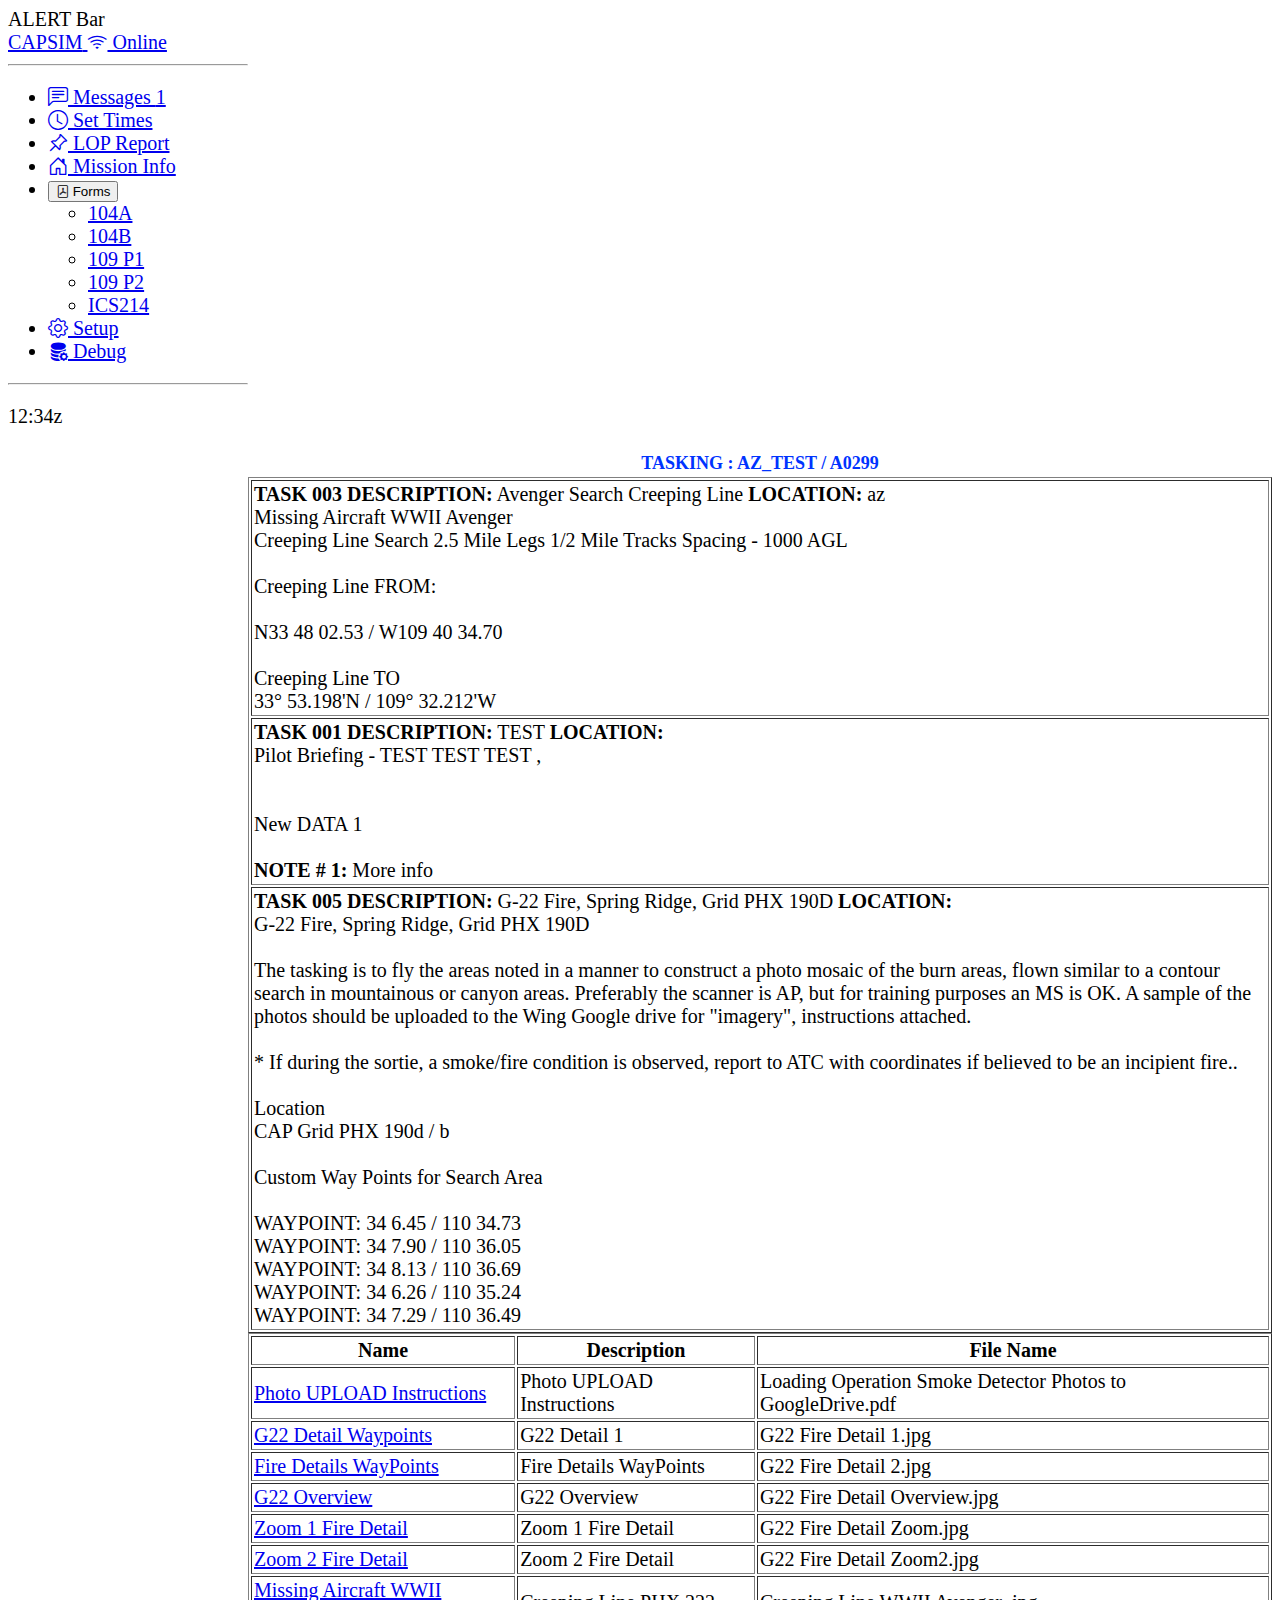
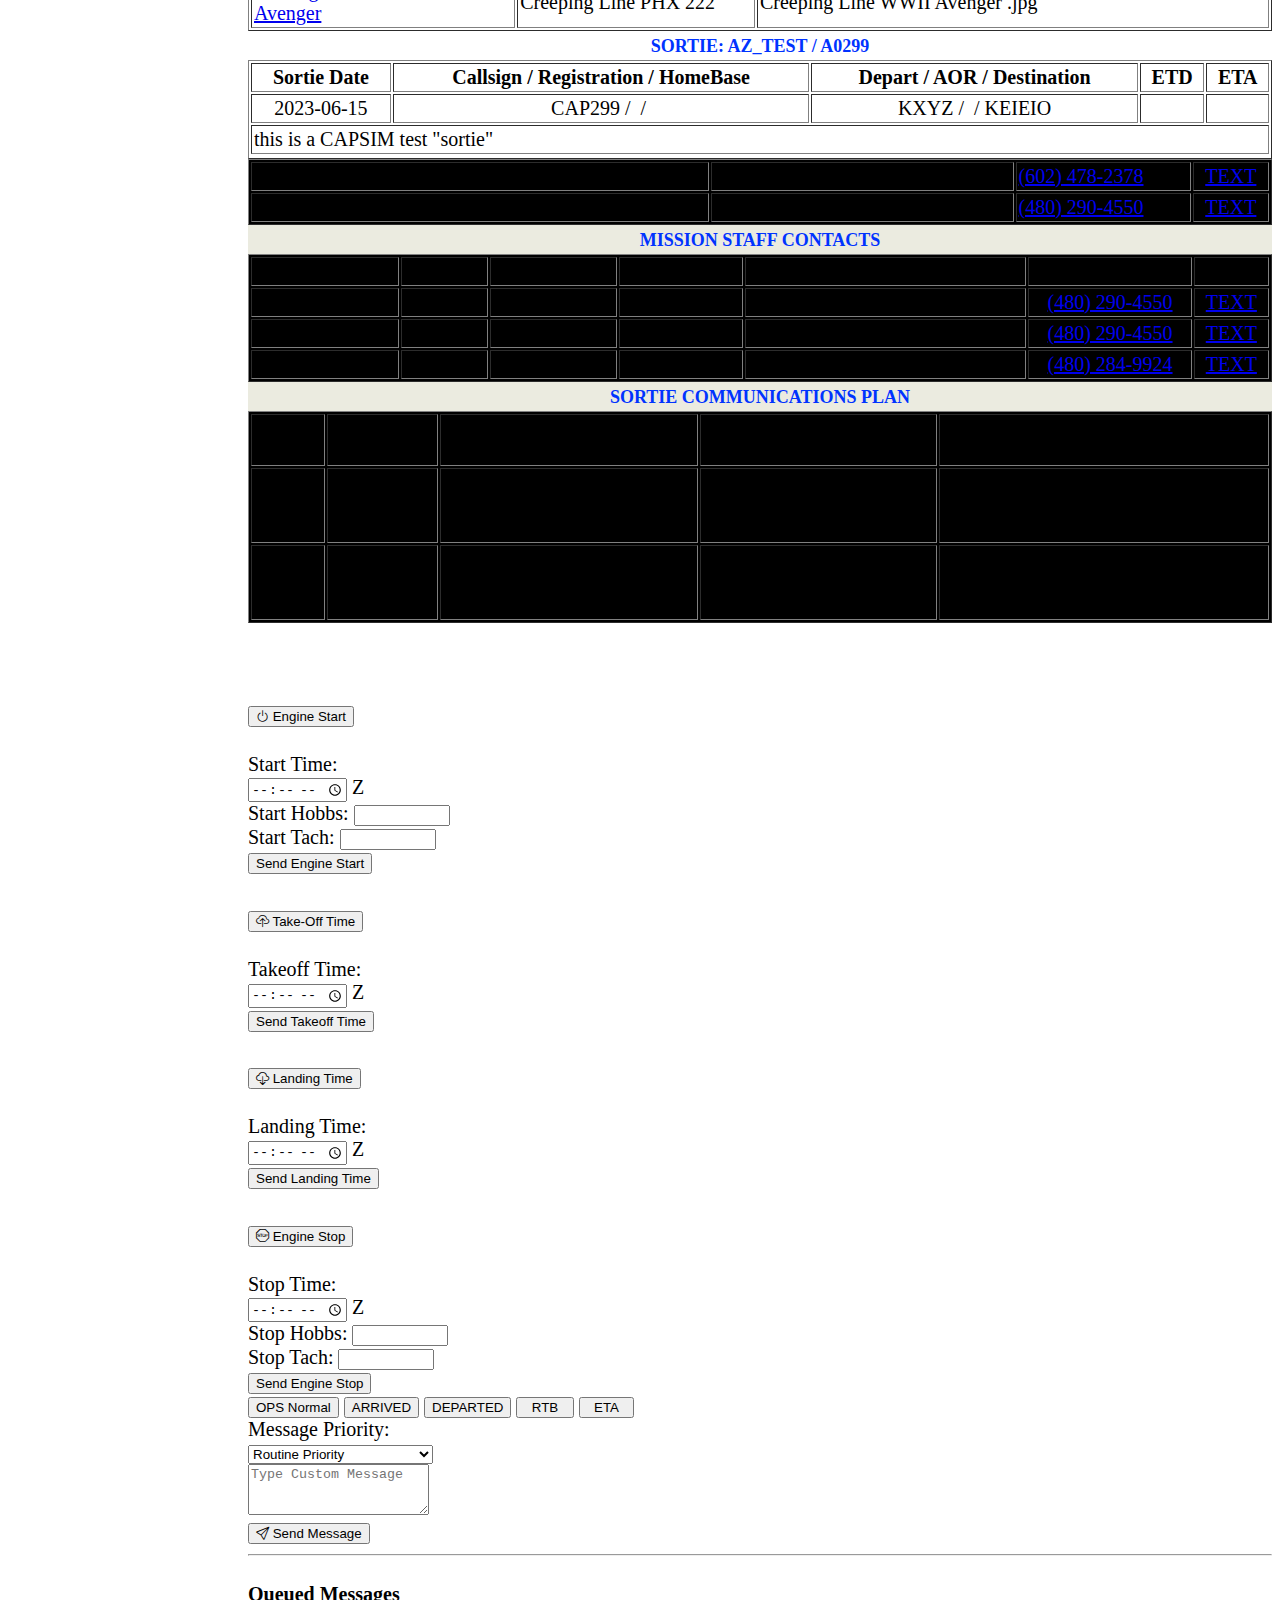
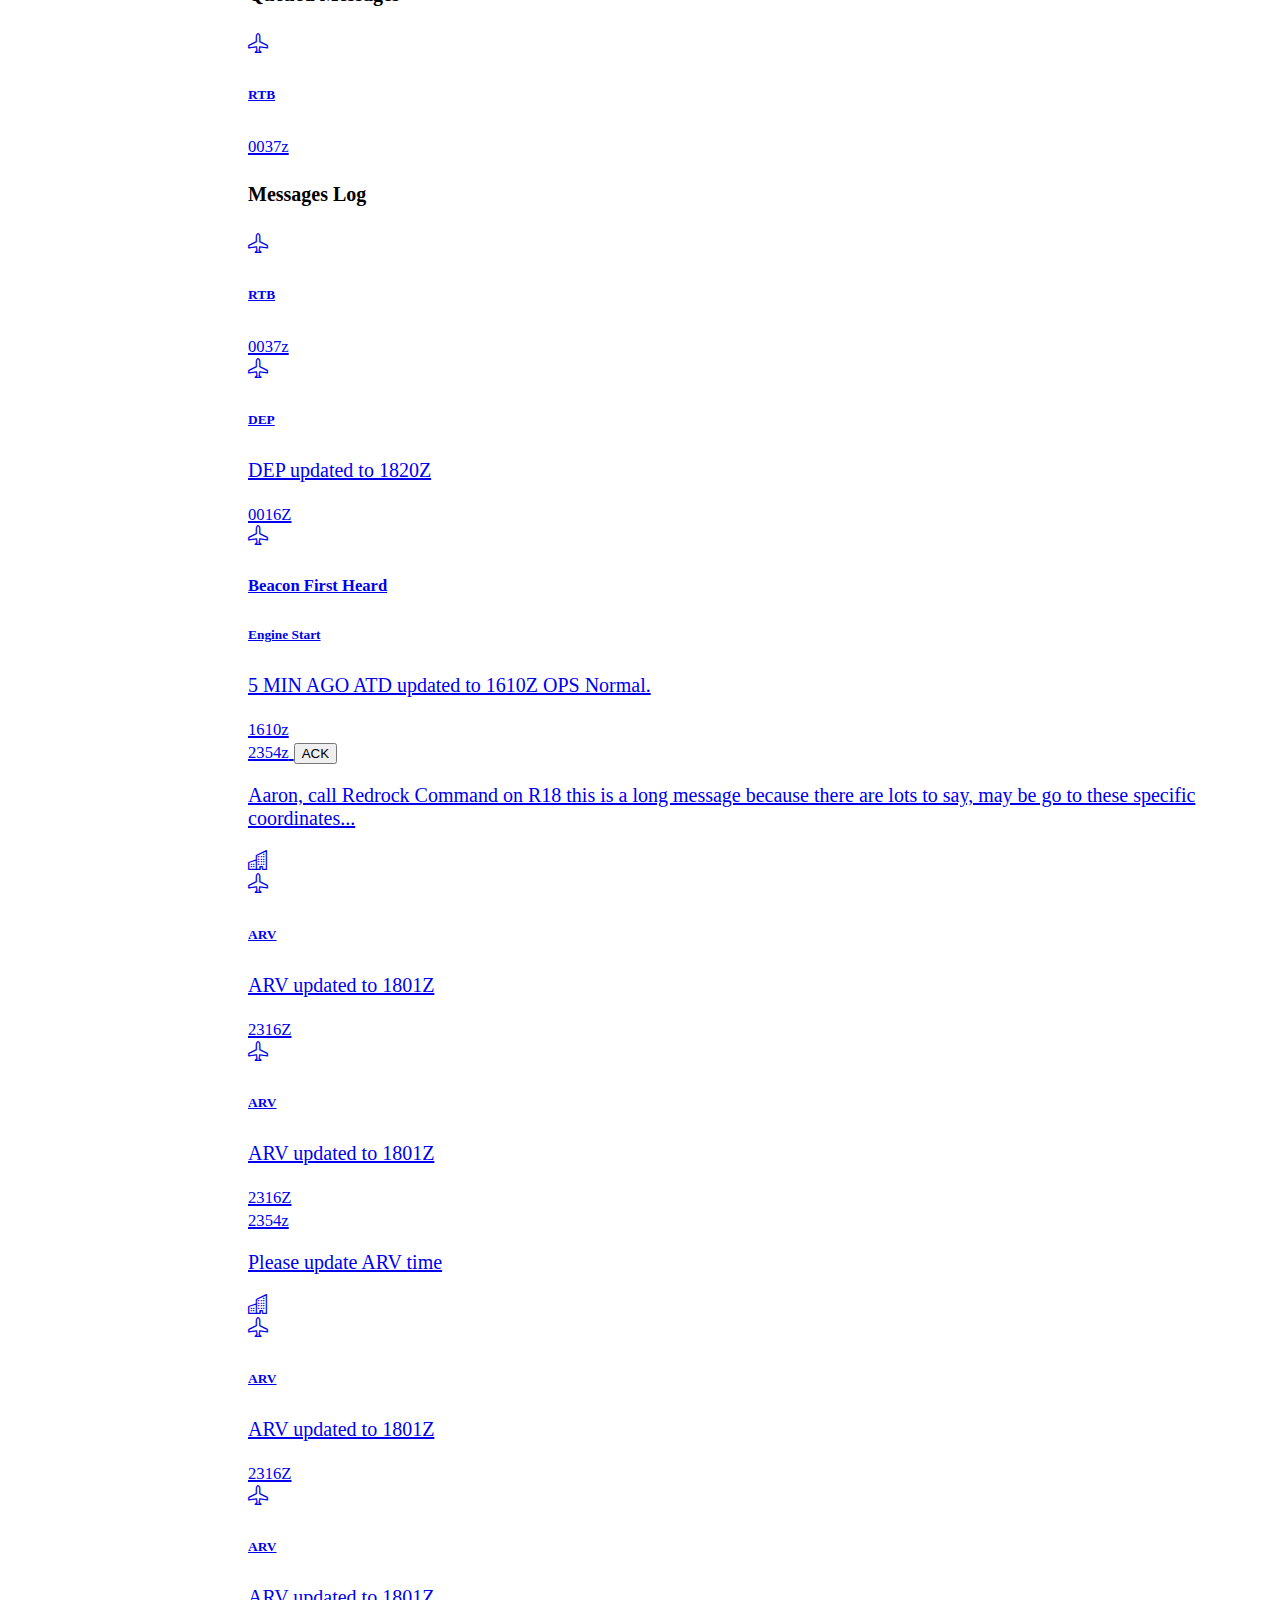
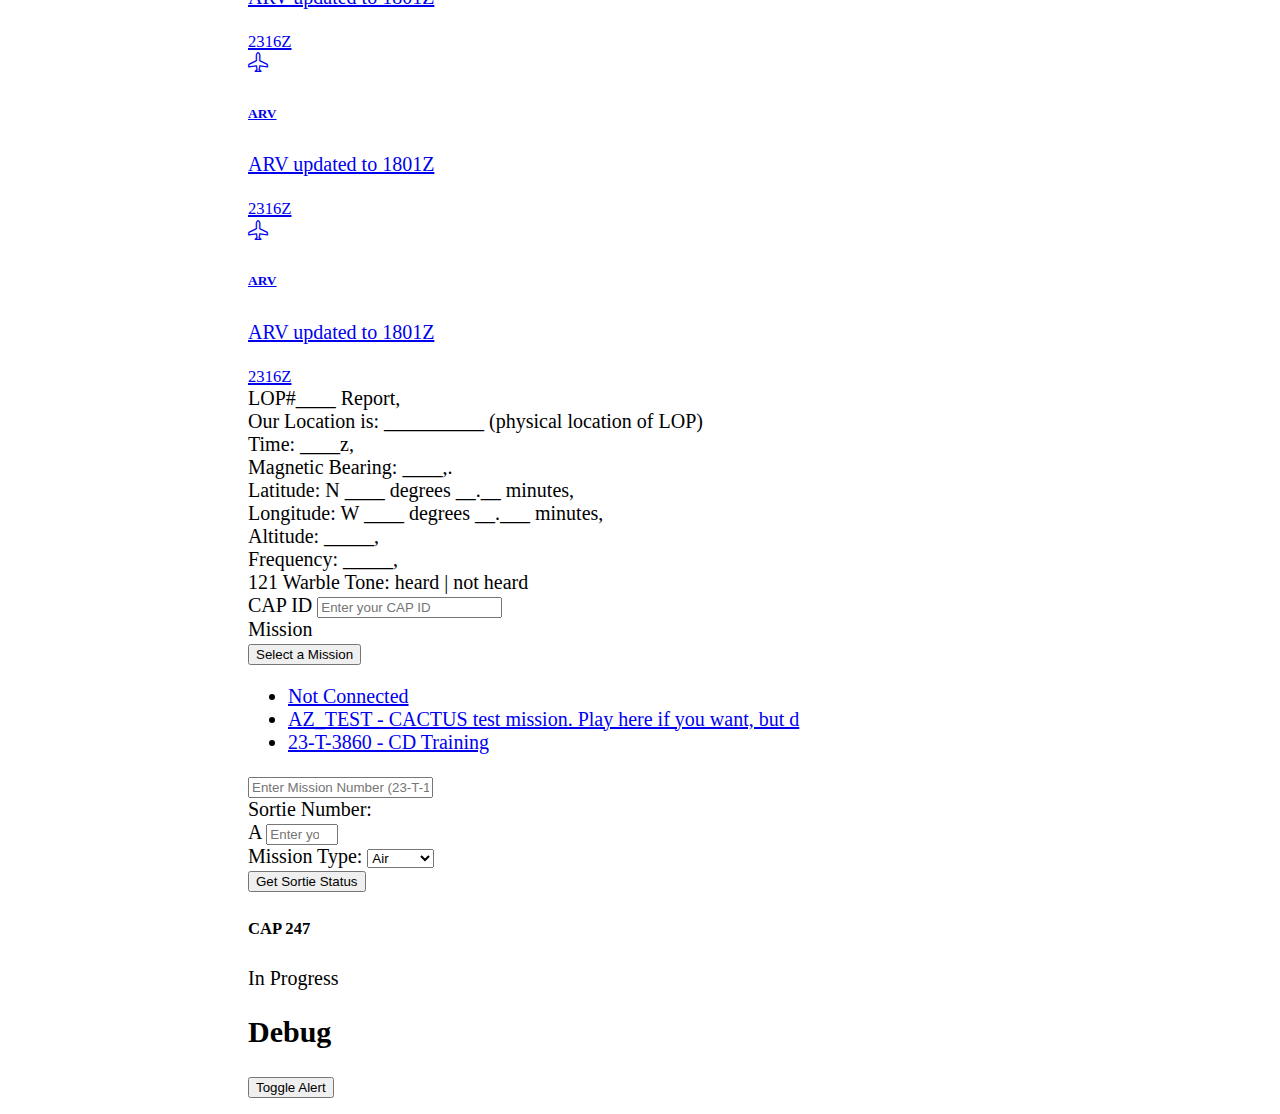
<file: index.html>
<!DOCTYPE html>
<html lang="en">

<head>
    <title>CAPSIM</title>
    
    <meta name="viewport" content="width=device-width, height=device-height, initial-scale=1" />

    <meta http-equiv="Cache-Control" content="no-cache">
    <meta http-equiv="Pragma" content="no-cache">
    <meta http-equiv="Expires" content="-1">
    <meta name="robots" content="noindex,nofollow">
    <meta http-equiv="Content-type" content="text/html;charset=UTF-8">
    <link rel="shortcut icon" href="favicon.ico" type="image/x-icon">
    <link rel="manifest" href="manifest.json" />
    
    <link rel="stylesheet" href="styles.css">

    <script type="application/javascript" src="/js/pc_utils.js"></script>
    <script type="application/javascript" src="/js/httpHlpr.js"></script>
    <script type="application/javascript" src="/js/radiomessage.js"></script>
    <script type="application/javascript" src="/js/capsim.js"></script>
    
    <script src="https://cdn.jsdelivr.net/npm/bootstrap@5.3.0-alpha3/dist/js/bootstrap.bundle.min.js" integrity="sha384-ENjdO4Dr2bkBIFxQpeoTz1HIcje39Wm4jDKdf19U8gI4ddQ3GYNS7NTKfAdVQSZe" crossorigin="anonymous"></script>
    <script type=”text/javascript” src=”https://cdnjs.cloudflare.com/ajax/libs/moment.js/2.9.0/moment.min.js”></script>
    <script src="https://ajax.googleapis.com/ajax/libs/jquery/3.6.4/jquery.min.js"></script>

    <link href="https://cdn.jsdelivr.net/npm/bootstrap@5.3.0-alpha3/dist/css/bootstrap.min.css" rel="stylesheet" integrity="sha384-KK94CHFLLe+nY2dmCWGMq91rCGa5gtU4mk92HdvYe+M/SXH301p5ILy+dN9+nJOZ" crossorigin="anonymous">
    <link rel="stylesheet" href="https://cdn.jsdelivr.net/npm/bootstrap-icons@1.10.5/font/bootstrap-icons.css">
</head>

<body onload="pageload()">
  <div class="container-fluid min-vh-100 d-flex flex-column">

    <!-- Alert Bar-->
    <div class="row h-10 sticky-top">
        <div class="bg-warning stick-top text-center w-100 collapse" id="alertBar">
            <div class="mb-0 h1 text-center w-100">
                ALERT Bar
            </div>
          </div>
    </div>
    
    <!-- Main View-->
    <div class="row flex-grow-1"">
        
        <!-- Navigation Side Panel-->
      <div class="d-flex text-bg-dark nav nav-tabs border min-vh-100 h-100 position-fixed" style="width: 240px;">
        
        <div class="row">
            <div class="col">
            <a href="#conn" class="d-flex align-items-center text-white text-decoration-none">
                <span class="fs-3 p-2">CAPSIM</span>
                <span class="badge p-1 text-bg-success"> <i class="bi bi-wifi p-1"></i> Online</span>
              </a>
            </div>
        </div>
        <hr>
        
        <ul class="nav nav-pills flex-column mb-auto">
          <li>
            <a href="#messages" class="nav-link text-white" data-bs-toggle="pill" data-bs-target="#messageTab" type="button" role="tab">
                <i class="bi bi-chat-left-text"></i>
                Messages 
                <span class="badge rounded-pill bg-danger">1</span>
            </a>
          </li>
          
          <li>
            <a href="#times" class="nav-link text-white" data-bs-toggle="pill" data-bs-target="#times" type="button" role="tab">
                <i class="bi bi-clock"></i>
                Set Times
            </a>
          </li>
          
          <li>
            <a href="#lop" class="nav-link text-white" data-bs-toggle="pill" data-bs-target="#lop" type="button" role="tab">
                <i class="bi bi-pin-angle"></i>
              LOP Report
            </a>
          </li>
          

          
          <li class="nav-item">
            <a href="#info" class="nav-link text-white active" data-bs-toggle="pill" data-bs-target="#info" type="button" role="tab">
              <i class="bi bi-house-door"></i>
              Mission Info
            </a>
          </li>
          
          <li>
          <button class="btn nav-link btn-toggle text-white" data-bs-toggle="collapse" data-bs-target="#forms-collapse" aria-expanded="true">
            <i class="bi bi-file-pdf"></i>
            Forms
          </button>
          <div class="collapse hide" id="forms-collapse" style="">
            <ul class="btn-toggle-nav fw-normal pb-1">
              <li><a href="#" class="text-white d-inline-flex text-decoration-none rounded">104A</a></li>
              <li><a href="#" class="text-white d-inline-flex text-decoration-none rounded">104B</a></li>
              <li><a href="#" class="text-white d-inline-flex text-decoration-none rounded">109 P1</a></li>
              <li><a href="#" class="text-white d-inline-flex text-decoration-none rounded">109 P2</a></li>
              <li><a href="#" class="text-white d-inline-flex text-decoration-none rounded">ICS214</a></li>
            </ul>
            </div>
        </li>
          
          <li>
            <a href="#setup" class="nav-link text-white" data-bs-toggle="pill" data-bs-target="#setup" type="button" role="tab">
                <i class="bi bi-gear"></i>
                Setup
            </a>
          </li>
          <li class="nav-item">
            <a href="#debug" class="nav-link text-white collapse" data-bs-toggle="pill" data-bs-target="#debug" type="button" role="tab" id="debug-menu">
                <i class="bi bi-database-fill-gear"></i>
                Debug
            </a>
        </li>

        </ul>       
          
        <hr>

        <div class="align-items-center text-white fs-2 m-2 float-end" id="timeid">
            <p id="timeid">12:34z</p>
        </div>



      </div>
     
      <!-- Main Tab Window-->
      <div class="col text-bg-dark tab-content border min-vh-100 h-100 overflow-y-scroll" style="padding-left:240px">

        <!--Mission Info Tab -->
        <div class="tab-pane fade show active" id="info" role="tabpanel"> 
          <div id="tab7" class="tabcontent" valign="top" style="display: block;">
            <left>
            
            <!-- Essential Brief: -->
            <div id="ess_brf"><div>
<center>

<!--ICS 233 -->
<table width="100%"">
<tbody><tr>
<td align="CENTER"><font size="+1" color="#0033FF" face="Bookman"><b>TASKING : AZ_TEST / A0299</b></font></td>
</tr>
</tbody></table>
<table width="100%" border="1" cellpadding="2"">
<tbody><tr>
<td align="LEFT" colspan="11">
<b> TASK 003 DESCRIPTION:</b> Avenger Search Creeping Line <b> LOCATION:</b> az <br> Missing Aircraft WWII Avenger <br>Creeping Line Search  2.5 Mile Legs   1/2 Mile Tracks Spacing  - 1000 AGL <br><br>Creeping Line FROM: <br><br>N33 48 02.53 / W109 40 34.70<br><br>Creeping Line TO <br>33° 53.198'N / 109° 32.212'W<br>
</td>
</tr>
<tr>
<td align="LEFT" colspan="11">
<b> TASK 001 DESCRIPTION:</b> TEST <b> LOCATION:</b>  <br> Pilot Briefing - TEST TEST TEST ,  <br><br><br>New DATA 1 
<br><br><b> NOTE # 1:</b> More info 
</td>
</tr>
<tr>
<td align="LEFT" colspan="11">
<b> TASK 005 DESCRIPTION:</b> G-22 Fire, Spring Ridge, Grid PHX 190D<b> LOCATION:</b>  <br> G-22 Fire, Spring Ridge, Grid PHX 190D<br><br>The tasking is to fly the areas noted in a manner to construct a photo mosaic of the burn areas, flown similar to a contour search in mountainous or canyon areas.  Preferably the scanner is AP, but for training purposes an MS is OK.  A sample of the photos should be uploaded to the Wing Google drive for "imagery", instructions attached. <br><br>*  If during the sortie, a smoke/fire condition is observed, report to ATC with coordinates if believed to be an incipient fire..<br><br>Location <br>CAP Grid PHX 190d / b <br><br>Custom Way Points for Search Area <br><br>WAYPOINT: 34 6.45 / 110 34.73 <br>WAYPOINT: 34 7.90 / 110 36.05 <br>WAYPOINT: 34 8.13 / 110 36.69 <br>WAYPOINT: 34 6.26 / 110 35.24 <br>WAYPOINT: 34 7.29 / 110 36.49 <br>
</td>
</tr>
</tbody></table>
<table width="100%" border="1" cellpadding="2">
<tbody><tr>
<th>Name</th>
<th>Description</th>
<th>File Name</th>
</tr>
<tr>
<td align="LEFT"><a href="https://missions.azwg.org/task_library_file_download?file_rid=1012"> Photo UPLOAD Instructions  </a></td>
<td align="LEFT"> Photo UPLOAD Instructions  </td>
<td align="LEFT"> Loading Operation Smoke Detector Photos to GoogleDrive.pdf </td>
</tr>
<tr>
<td align="LEFT"><a href="https://missions.azwg.org/task_library_file_download?file_rid=1027"> G22 Detail Waypoints </a></td>
<td align="LEFT"> G22 Detail 1 </td>
<td align="LEFT"> G22 Fire Detail  1.jpg </td>
</tr>
<tr>
<td align="LEFT"><a href="https://missions.azwg.org/task_library_file_download?file_rid=1028"> Fire Details WayPoints  </a></td>
<td align="LEFT"> Fire Details WayPoints  </td>
<td align="LEFT"> G22 Fire Detail  2.jpg </td>
</tr>
<tr>
<td align="LEFT"><a href="https://missions.azwg.org/task_library_file_download?file_rid=1029"> G22 Overview  </a></td>
<td align="LEFT"> G22 Overview </td>
<td align="LEFT"> G22 Fire Detail  Overview.jpg </td>
</tr>
<tr>
<td align="LEFT"><a href="https://missions.azwg.org/task_library_file_download?file_rid=1030"> Zoom 1 Fire Detail  </a></td>
<td align="LEFT"> Zoom 1 Fire Detail  </td>
<td align="LEFT"> G22 Fire Detail  Zoom.jpg </td>
</tr>
<tr>
<td align="LEFT"><a href="https://missions.azwg.org/task_library_file_download?file_rid=1031"> Zoom 2 Fire Detail  </a></td>
<td align="LEFT"> Zoom 2 Fire Detail </td>
<td align="LEFT"> G22 Fire Detail  Zoom2.jpg </td>
</tr>
<tr>
<td align="LEFT"><a href="https://missions.azwg.org/task_library_file_download?file_rid=1036"> Missing Aircraft WWII Avenger  </a></td>
<td align="LEFT"> Creeping Line PHX 222 </td>
<td align="LEFT"> Creeping Line WWII Avenger .jpg </td>
</tr>
</tbody></table>
<!--END: FILES GO HERE-->
<!--	ICS 204 -->
<table width="100%">
<tbody><tr>
<td align="CENTER"><font size="+1" color="#0033FF" face="Bookman"><b>SORTIE: AZ_TEST / A0299</b></font></td>
</tr>
</tbody></table>
<table width="100%" border="1" cellpadding="2">
<tbody><tr>
<th>Sortie Date</th>
<th>Callsign / Registration / HomeBase</th>
<th>Depart / AOR / Destination</th>
<th>ETD</th>
<th>ETA</th>
</tr>
<tr>
<td align="CENTER" valign="MIDDLE">2023-06-15</td>
<td align="CENTER" valign="MIDDLE">CAP299&nbsp;/&nbsp;&nbsp;/&nbsp;</td>
<td align="CENTER" valign="MIDDLE">KXYZ&nbsp;/&nbsp;&nbsp;/&nbsp;KEIEIO</td>
<td align="CENTER" valign="MIDDLE"></td>
<td align="CENTER" valign="MIDDLE"></td>
</tr>
<tr>
<td align="LEFT" colspan="5">this is a CAPSIM test "sortie"</td>
</tr>
<tr>
</tr></tbody></table><table width="100%" border="1" cellpadding="2" bgcolor="#000000">
<tbody><tr colspan="6">
<td>Ricker, Joel M  (622254) - MP</td>
<td>mike.ricker@azwg.org</td>
<td><a href="tel:+16024782378"> (602) 478-2378</a></td>
<td align="CENTER"><a href="sms: +16024782378"> TEXT</a></td>
</tr>
<tr colspan="6">
<td>Combellick, Michael Paul  (202127) - MO</td>
<td>paul.combellick@azwg.org</td>
<td><a href="tel:+14802904550"> (480) 290-4550</a></td>
<td align="CENTER"><a href="sms: +14802904550"> TEXT</a></td>
</tr>
</tbody></table>


<!--	ICS 203 -->
<table width="100%" id="tblICS203hdr" bgcolor="#EBEBE0">
<tbody><tr>
<td align="CENTER"><font size="+1" color="#0033FF" face="Bookman"><b>MISSION STAFF CONTACTS</b></font></td>
</tr>
</tbody></table>
<table width="100%" id="tblICS203" border="1" cellpadding="2" bgcolor="#000000">
<tbody><tr>
<th>Position Title</th>
<th>CAPID</th>
<th>First Name</th>
<th>Last Name</th>
<th>Email Address</th>
<th>Cell Phone</th>
<th>TEXT</th>
</tr>
<tr>
<td>BRIEFER</td>
<td>202127</td>
<td>Michael</td>
<td>Combellick</td>
<td>paul.combellick@azwg.org</td>
<td align="CENTER"><a href="tel:+14802904550"> (480) 290-4550</a></td>
<td align="CENTER"><a href="sms:+14802904550"> TEXT</a></td>
</tr>
<tr>
<td>FRO</td>
<td>202127</td>
<td>Michael</td>
<td>Combellick</td>
<td>paul.combellick@azwg.org</td>
<td align="CENTER"><a href="tel:+14802904550"> (480) 290-4550</a></td>
<td align="CENTER"><a href="sms:+14802904550"> TEXT</a></td>
</tr>
<tr>
<td>AOBD</td>
<td>491324</td>
<td>James</td>
<td>Space</td>
<td align="LEFT">jspace@q.com</td>
<td align="CENTER"><a href="tel: +14802849924 "> (480) 284-9924</a></td>
<td align="CENTER"><a href="sms: +14802849924 "> TEXT</a></td>
</tr>
</tbody></table>
<!-- ICS 205 -->
<table width="100%" id="tblICS205hdr" bgcolor="#EBEBE0">
<tbody><tr>
<td align="CENTER"><font size="+1" color="#0033FF" face="Bookman"><b>SORTIE COMMUNICATIONS PLAN</b></font></td>
</tr>
</tbody></table>
<table width="100%" id="tblICS205" border="1" cellpadding="2" bgcolor="#000000">
<tbody><tr>
<th>Type</th>
<th>TDFM Channel</th>
<th>Function</th>
<th>Designator/Channel</th>
<th>Notes</th>
</tr>
<tr>
<td align="CENTER">VHF-FM<br>Analog</td>
<td align="CENTER">28 </td>
<td align="CENTER">Phoenix Area Departure and Arrival Radio Channel</td>
<td align="CENTER">R18 - WHITE TANKS (ANALOG)</td>
<td align="CENTER">Wheels Up / ETA, Maintain communications every 30 minutes</td>
</tr>
<tr>
<td align="CENTER">VHF-FM<br>Analog</td>
<td align="CENTER"> </td>
<td align="CENTER">CAPSIM</td>
<td align="CENTER">OTHER</td>
<td align="CENTER"></td>
</tr>
</tbody></table>



</center>
</div>
</div>
            <br><br>

<!--                        <embed type="application/pdf"
                       src="~/files/briefing.pdf"
                       width="800"
                       height="600"
                       title="Sortie Briefing Pdf" />
-->

                <!--                        <iframe sandbox="" type="application/pdf" src="~/files/briefing.pdf" style="border:none;" title="Sortie Briefing Pdf" width="1000" height="600"></iframe>  
                <p>
                    This is a non-edittable version of the CACTUS sortie briefing .pdf.  This does not display embedded in Chrome on Android.
                </p>    -->
            </left>
        </div>
          
          </div>

        <!--Send Message Tab-->
        <div class="tab-pane fade p-4 gap-4" id="comm" role="tabpanel"> 
        
          
        </div>
        
        <!--Set Times Tab-->
        <div class="tab-pane fade " id="times" role="tabpanel"> 
          <div class="accordion p-4 gap-4 py-md-5 align-items-center justify-content-center" id="accordionTimes">
            <div class="accordion-item">
              <h2 class="accordion-header" id="headingOne">
                <button class="accordion-button" type="button" data-bs-toggle="collapse" data-bs-target="#collapseOne" aria-expanded="true" aria-controls="collapseOne">
                  <i class="bi bi-power"></i>  Engine Start
                </button>
              </h2>
              <div id="collapseOne" class="accordion-collapse collapse show" aria-labelledby="headingOne" data-bs-parent="#accordionTimes">
                <div class="accordion-body">
                  <div class="row">
                    <div class="col-4">
                      <label class="form-label" for="StartTime">Start Time: </label>
                      <div class="input-group mb-3">
                       <input class="form-control" type="time" value="unset" id="StartTime"/>
                       <span class="input-group-text" id="basic-addon1">Z</span>
                      </div>
                    </div>
                    <div class="col-4">
                      <label class="form-label" for="StartHobbs">Start Hobbs: </label>
                      <input type="number" class="form-control" id="StartHobbs" min="0" max="10000" step="0.1">
                    </div>
                    <div class="col-4">
                      <label class="form-label" for="StartTach">Start Tach: </label>
                      <input type="number" class="form-control" id="StartTach" min="0" max="10000" step="0.1">
                    </div>
                  </div>
                  <div class="row">
                    <button type="submit" class="btn btn-primary">Send Engine Start</button>
                  </div>
                </div>
              </div>
            </div>
            <div class="accordion-item">
              <h2 class="accordion-header" id="headingTwo">
                <button class="accordion-button collapsed" type="button" data-bs-toggle="collapse" data-bs-target="#collapseTwo" aria-expanded="false" aria-controls="collapseTwo">
                  <i class="bi bi-cloud-upload"></i> Take-Off Time
                </button>
              </h2>
              <div id="collapseTwo" class="accordion-collapse collapse" aria-labelledby="headingTwo" data-bs-parent="#accordionTimes">
                <div class="accordion-body">
                  <div class="row">
                    <div class="col-12">
                      <label class="form-label" for="TOTime"> Takeoff Time: </label>
                      <div class="input-group mb-3">
                       <input class="form-control" type="time" value="unset" id="TOTime" />
                       <span class="input-group-text" id="basic-addon1">Z</span>
                      </div>
                    </div>
                  </div>
                  <div class="row">
                    <button type="submit" class="btn btn-primary">Send Takeoff Time</button>
                  </div>
                </div>
              </div>
            </div>
            <div class="accordion-item">
              <h2 class="accordion-header" id="headingThree">
                <button class="accordion-button collapsed" type="button" data-bs-toggle="collapse" data-bs-target="#collapseThree" aria-expanded="false" aria-controls="collapseThree">
                  <i class="bi bi-cloud-download"></i> Landing Time
                </button>
              </h2>
              <div id="collapseThree" class="accordion-collapse collapse" aria-labelledby="headingThree" data-bs-parent="#accordionTimes">
                <div class="accordion-body">
                  <div class="row">
                    <div class="col-12">
                      <label class="form-label" for="LandingTime"> Landing Time: </label>
                      <div class="input-group mb-3">
                       <input class="form-control" type="time" value="unset" id="LandingTime" />
                       <span class="input-group-text" id="basic-addon1">Z</span>
                      </div>
                    </div>
                  </div>
                  <div class="row">
                    <button type="submit" class="btn btn-primary">Send Landing Time</button>
                  </div>
                </div>
              </div>
            </div>
            
            <div class="accordion-item">
              <h2 class="accordion-header" id="headingFour">
                <button class="accordion-button collapsed" type="button" data-bs-toggle="collapse" data-bs-target="#collapseFour" aria-expanded="false" aria-controls="collapseFour">
                  <i class="bi bi-sign-stop"></i> Engine Stop
                </button>
              </h2>
              <div id="collapseFour" class="accordion-collapse collapse" aria-labelledby="headingFour" data-bs-parent="#accordionTimes">
                <div class="accordion-body">
                  <div class="row">
                    <div class="col-4">
                      <label class="form-label" for="StopTime">Stop Time: </label>
                      <div class="input-group mb-3">
                       <input class="form-control" type="time" value="unset" id="StopTime"/>
                       <span class="input-group-text" id="basic-addon1">Z</span>
                      </div>
                    </div>
                    <div class="col-4">
                      <label class="form-label" for="StopHobbs">Stop Hobbs: </label>
                      <input type="number" class="form-control" id="StopHobbs" min="0" max="10000" step="0.1">
                    </div>
                    <div class="col-4">
                      <label class="form-label" for="StopTach">Stop Tach: </label>
                      <input type="number" class="form-control" id="StopTach" min="0" max="10000" step="0.1">
                    </div>
                  </div>
                  <div class="row">
                    <button type="submit" class="btn btn-primary">Send Engine Stop</button>
                  </div>
                </div>
              </div>
            </div>
          </div>        
        </div>

        
        <!-- Message Tab-->
        <div class="tab-pane fade m-2 p-4 gap-4" id="messageTab" role="tabpanel"> 
          
          <div class="form-row row justify-content-center p-4 gap-4"> <div class="col-12 text-center">
            <button class="btn btn-secondary btn-lg" type="button">OPS Normal</button>
            <button class="btn btn-secondary btn-lg" type="button">ARRIVED</button>
            <button class="btn btn-secondary btn-lg" type="button">DEPARTED</button>
            <button class="btn btn-secondary btn-lg" type="button">&nbsp; RTB &nbsp; </button>
            <button class="btn btn-secondary btn-lg" type="button">&nbsp; ETA &nbsp; </button>
            </div></div>
            
            <div class="row py-1">
              <div class="col-3 align-self-center"><div class="float-end">Message Priority:</div></div>
              <div class="col-9">
              <select NAME="msgtype" id="msgtype_id" class="form-select">
                <OPTION VALUE="0">Routine Priority</OPTION>
                <OPTION VALUE="4">Beacon First Heard</OPTION>
                <OPTION VALUE="3">Beacon Bearing Report</OPTION>
                <OPTION VALUE="5">Beacon Silenced</OPTION>
                <OPTION VALUE="7">Objective Confirmed</OPTION>
                <OPTION VALUE="8">Objective Located</OPTION>
                <OPTION VALUE="15">Survivor Located</OPTION>
                <OPTION VALUE="101">Other Priority Message</OPTION>
                <OPTION VALUE="102">Other Emergency Message</OPTION>
              </select>
             </div>
            </div>
            <div class="row p-2"> <div class="col-10">
              <textarea class="form-control" rows="3" placeholder="Type Custom Message" required></textarea>
            </div>
            <div class="col-2"> 
            <button type="button" class="btn btn-primary btn-lg btn-block"><i class="bi bi-send"></i> Send Message</button>
            </div></div>

            <hr>

          <div class="d-flex flex-column align-items-center justify-content-center">
            
            <div class="col-12 py-1" id="queuedMessage">
            <h4>Queued Messages</h4>
            <div class="list-group w-100">
            <a href="#" class="list-group-item list-group-item-action d-flex gap-3 py-3" >
              <i class="bi bi-airplane"></i>
              <div class="d-flex gap-2 w-100 justify-content-between">
                <div>
                  <h6 class="mb-0">RTB</h6>
                </div>
                <small class="opacity-50 text-nowrap">0037z</small>
              </div>
            </a>
            </div>
          </div>
            
          <div class="col-12 py-1" id="messageLog">
            <h4>Messages Log</h4>
            <div class="list-group w-100">
              <a href="#" class="list-group-item list-group-item-action d-flex gap-3 py-3" >
                <i class="bi bi-airplane"></i>
                <div class="d-flex gap-2 w-100 justify-content-between">
                  <div>
                    <h6 class="mb-0">RTB</h6>
                  </div>
                  <small class="opacity-50 text-nowrap">0037z</small>
                </div>
              </a>
              <a href="#" class="list-group-item list-group-item-action d-flex gap-3 py-3" >
                <i class="bi bi-airplane"></i>
                <div class="d-flex gap-2 w-100 justify-content-between">
                  <div>
                    <h6 class="mb-0">DEP</h6>
                    <p class="mb-0 opacity-75">DEP updated to 1820Z</p>
                  </div>
                  <small class="opacity-50 text-nowrap">0016Z</small>
                </div>
              </a>
              <a href="#" class="list-group-item list-group-item-primary list-group-item-action d-flex gap-3 py-3" >
                <i class="bi bi-airplane"></i>
                <div class="d-flex gap-2 w-100 justify-content-between">
                  <div>
                    <h5 class="mb-0">Beacon First Heard</h6>
                    <h6 class="mb-0">Engine Start</h6>
                    <p class="mb-0 opacity-75">5 MIN AGO ATD updated to 1610Z OPS Normal.</p>
                  </div>
                  <small class="opacity-50 text-nowrap">1610z</small>
                </div>
              </a>

                <a href="#" class="list-group-item list-group-item-warning list-group-item-action d-flex gap-3 py-3" >
                  <small class="opacity-50 text-nowrap">2354z</small>
                  <button class="btn btn-outline-primary">ACK</button>
                  <div class="d-flex gap-2 w-100 justify-content-end">
                    <div>
                      <p class="mb-0 opacity-75">Aaron, call Redrock Command on R18 this is a long message because there are lots to say, may be go to these specific coordinates...</p>
                      
                    </div>
                    <i class="bi bi-buildings"></i>
                  </div>
                </a>
              
              <a href="#" class="list-group-item list-group-item-action d-flex gap-3 py-3" >
                <i class="bi bi-airplane"></i>
                <div class="d-flex gap-2 w-100 justify-content-between">
                  <div>
                    <h6 class="mb-0">ARV</h6>
                    <p class="mb-0 opacity-75">ARV updated to 1801Z</p>
                  </div>
                  <small class="opacity-50 text-nowrap">2316Z</small>
                </div>
              </a>

              <a href="#" class="list-group-item list-group-item-action d-flex gap-3 py-3" >
                <i class="bi bi-airplane"></i>
                <div class="d-flex gap-2 w-100 justify-content-between">
                  <div>
                    <h6 class="mb-0">ARV</h6>
                    <p class="mb-0 opacity-75">ARV updated to 1801Z</p>
                  </div>
                  <small class="opacity-50 text-nowrap">2316Z</small>
                </div>
              </a>

              <a href="#" class="list-group-item list-group-item-success list-group-item-action d-flex gap-3 py-3" >
                
                <small class="opacity-50 text-nowrap">2354z</small>
                <div class="d-flex gap-2 w-100 justify-content-end">
                  <div>
                    <p class="mb-0 opacity-75">Please update ARV time</p>
                  </div>
                  <i class="bi bi-buildings"></i>  
                </div>
              </a>

              <a href="#" class="list-group-item list-group-item-action d-flex gap-3 py-3" >
                <i class="bi bi-airplane"></i>
                <div class="d-flex gap-2 w-100 justify-content-between">
                  <div>
                    <h6 class="mb-0">ARV</h6>
                    <p class="mb-0 opacity-75">ARV updated to 1801Z</p>
                  </div>
                  <small class="opacity-50 text-nowrap">2316Z</small>
                </div>
              </a>

              <a href="#" class="list-group-item list-group-item-action d-flex gap-3 py-3" >
                <i class="bi bi-airplane"></i>
                <div class="d-flex gap-2 w-100 justify-content-between">
                  <div>
                    <h6 class="mb-0">ARV</h6>
                    <p class="mb-0 opacity-75">ARV updated to 1801Z</p>
                  </div>
                  <small class="opacity-50 text-nowrap">2316Z</small>
                </div>
              </a>

              <a href="#" class="list-group-item list-group-item-action d-flex gap-3 py-3" >
                <i class="bi bi-airplane"></i>
                <div class="d-flex gap-2 w-100 justify-content-between">
                  <div>
                    <h6 class="mb-0">ARV</h6>
                    <p class="mb-0 opacity-75">ARV updated to 1801Z</p>
                  </div>
                  <small class="opacity-50 text-nowrap">2316Z</small>
                </div>
              </a>

              <a href="#" class="list-group-item list-group-item-action d-flex gap-3 py-3" >
                <i class="bi bi-airplane"></i>
                <div class="d-flex gap-2 w-100 justify-content-between">
                  <div>
                    <h6 class="mb-0">ARV</h6>
                    <p class="mb-0 opacity-75">ARV updated to 1801Z</p>
                  </div>
                  <small class="opacity-50 text-nowrap">2316Z</small>
                </div>
              </a>
            </div>
          </div>
          </div>
          

          
        </div>

        <!--LOP Tab-->
        <div class="tab-pane fade " id="lop" role="tabpanel"> 
          LOP#____ Report, <br>
          Our Location is:  __________  (physical location of LOP) <br>
          Time: ____z, <br>
          Magnetic Bearing: ____,. <br>
          Latitude: N ____ degrees __.__ minutes, <br>
          Longitude: W ____ degrees __.___ minutes, <br>
          Altitude: _____, <br>
          Frequency: _____, <br>
          121 Warble Tone: heard | not heard           

        </div>

        <!-- Setup tab-->
        <div class="tab-pane fade container p-4 gap-4 py-md-5 align-items-center justify-content-center" id="setup" role="tabpanel"> 
          <form>
            <div class="mb-1">
                <label class="form-label" for="inputCapid">CAP ID</label>
                <input type="number" class="form-control mb-3" id="inputCapid" placeholder="Enter your CAP ID" min="100000">
            </div>
           
            <div>
              <div class="col-sm">
                <label class="form-label m-0" for="inputMission">Mission</label> 
              </div>
              <div class="col-md">
                <div class="dropdown">
                  <button class="btn btn-info dropdown-toggle w-50 m-1 p-2" type="button" data-bs-toggle="dropdown">
                    Select a Mission
                  </button>
                  <ul class="dropdown-menu border-info table-striped" id="missionList">
                    <li><a class="dropdown-item" href="#">Not Connected</a></li>
                    <li><a class="dropdown-item" href="#" id="AZ_TEST">AZ_TEST - CACTUS test mission. Play here if you want, but d</a></li>
                    <li><a class="dropdown-item" href="#" id="23-T-3860">23-T-3860 - CD Training</a></li>
                    <script> 
                    //todo this will get populated from mission load
                    $("#AZ_TEST").click(function () { $("#inputMission").val("AZ_TEST");   });
                    $("#23-T-3860").click(function () { $("#inputMission").val("23-T-3860");   });
                  </script>
                  </ul>
                </div>
              </div>


                <input type="text" class="form-control mb-3" id="inputMission" placeholder="Enter Mission Number (23-T-1234)">
            </div>

            <div>
              <label class="form-label" for="inputSortie">Sortie Number: </label>
              <div class="input-group mb-3">
              <span class="input-group-text" id="basic-addon1">A</span>
              <input type="number" class="form-control" id="inputSortie" placeholder="Enter your Sortie Number" min="1" max="1000">
            </div>
          </div>

          Mission Type:
          <select class="form-select mb-3">
            <option value="1" selected>Air</option>
            <option value="2">Ground</option>
            <option value="3">sUAS</option>
            <option value="3">UDF</option>
          </select>

          <div class="mb-3 "> 
            <button class="btn btn-primary" id="btn-setup-complete">Get Sortie Status</button>
            </div>
            
            <div class="card collapse bg-success" style="width: 18rem;" id="sortie-status">
              <div class="card-body white-text">
                <h5 class="card-title">CAP 247</h5>
                <p class="card-text">In Progress</p>
              </div>
            </div>
            
            <script>
              $("#btn-setup-complete").on('click', function (e) {                
                //example, but this will move to JS

                //Get Status
                $('#sortie-status').collapse("show");

              });
              </script>

        </form>

        </div>
        
        <!--Debug Tab-->
        <div class="tab-pane fade" id="debug" role="tabpanel"> 
            <h2>Debug</h2>
        <p>
            <button class="btn btn-primary d-inline-flex align-items-center" type="button" data-bs-toggle="collapse" data-bs-target="#alertBar">
                Toggle Alert
              </button>
        </p> 
      </div>

    </div>
    </div>

  </div>

</body>
</html>
</file>
<file: styles.css>
html {
    font-size: 20px;
  }
</file>
